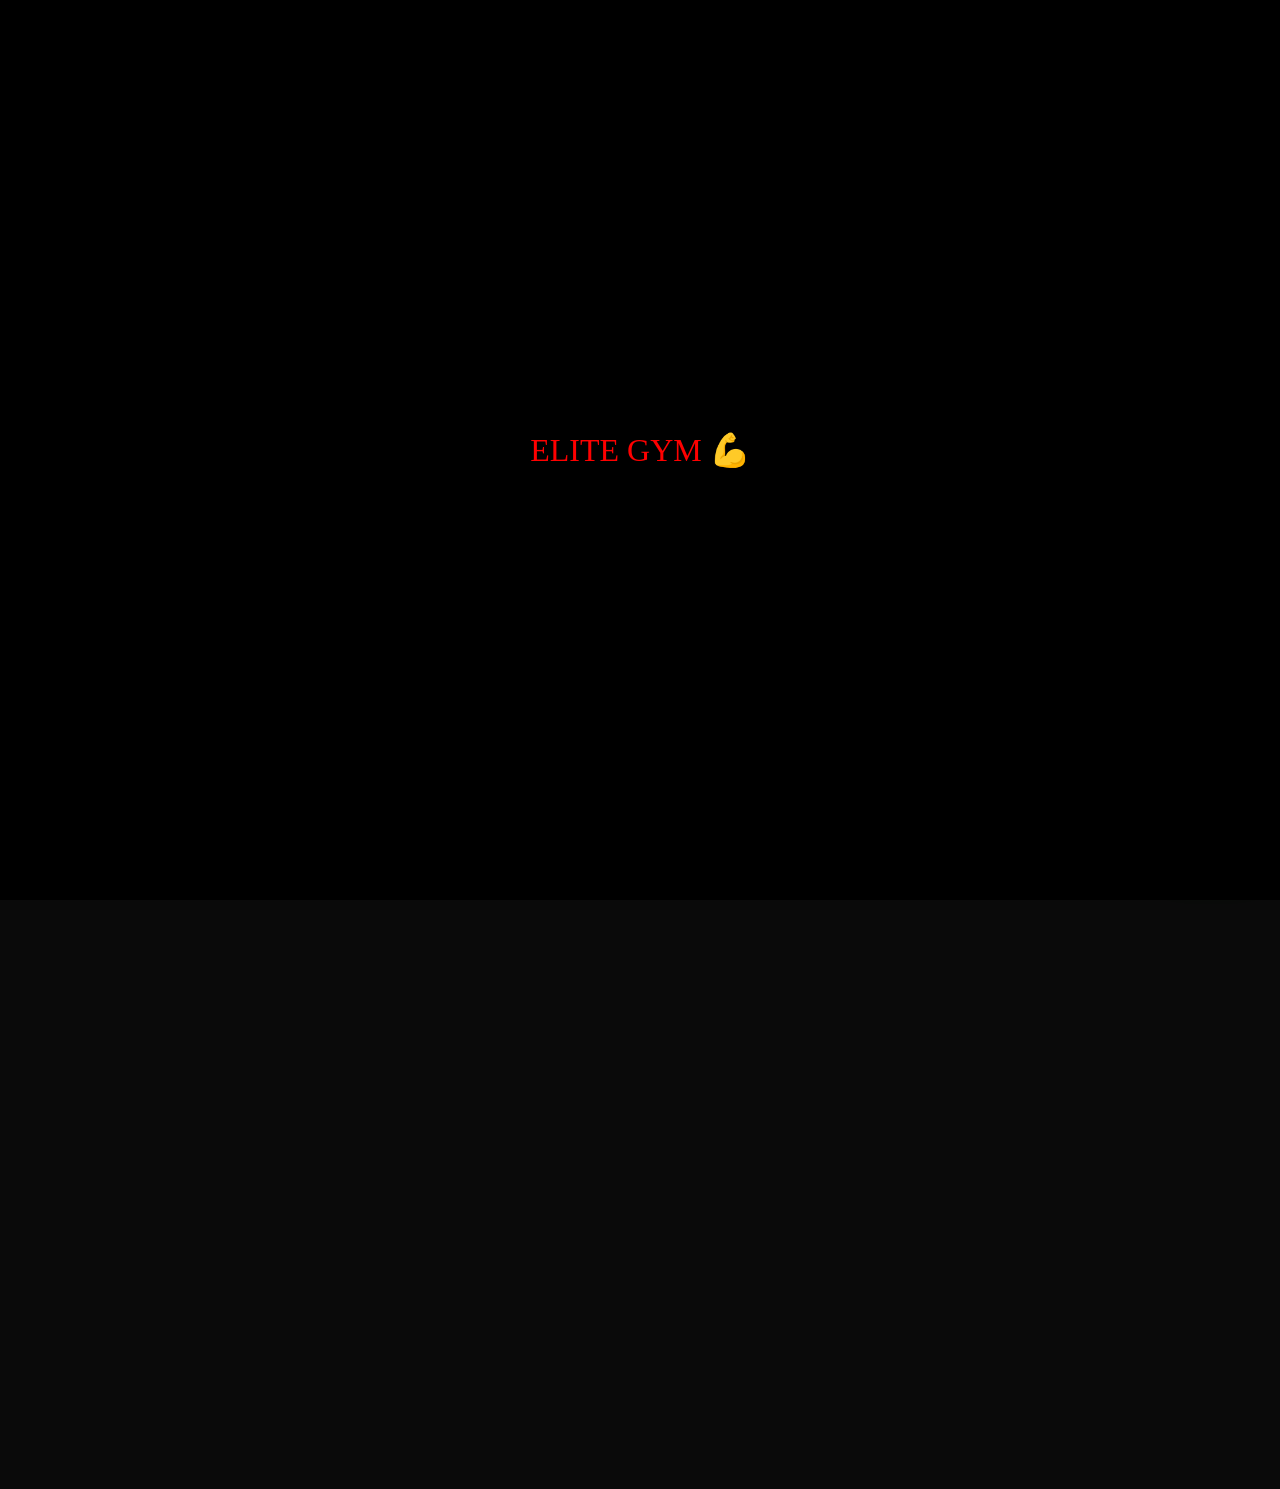
<file: index.html>
<!DOCTYPE html>
<html>
<head>

<title>Elite Gym - Best Fitness Center</title>

<meta name="description" content="Elite Gym - Best fitness training, bodybuilding, fat loss & transformation center.">
<meta name="keywords" content="gym, fitness, bodybuilding, fat loss, workout, training">
<meta name="viewport" content="width=device-width, initial-scale=1.0">

<link rel="stylesheet" href="style.css">
</head>

<body>

<div id="loader">ELITE GYM 💪</div>

<div class="navbar">
<div class="logo">ELITE GYM</div>
<div class="nav">
<a href="index.html">Home</a>
<a href="about.html">About</a>
<a href="services.html">Services</a>
<a href="pricing.html">Pricing</a>
<a href="gallery.html">Gallery</a>
<a href="contact.html">Contact</a>
</div>
</div>

<section class="hero">
<h1 class="big-title">UNLOCK YOUR TRUE POWER 💥</h1>
<p>Train Hard. Stay Disciplined. Become Elite.</p>
<button class="btn" onclick="join()">JOIN NOW</button>
</section>

<section class="reveal" style="text-align:center;padding:120px;">
<h1>WHY ELITE GYM</h1>

<div class="card">💪 Expert Trainers</div>
<div class="card">🔥 Fat Loss Programs</div>
<div class="card">🥗 Diet Plans</div>
<div class="card">🏋️ Muscle Building</div>
</section>

<a class="whatsapp" href="https://wa.me/911234567890">WhatsApp</a>

</body>
</html>
</file>
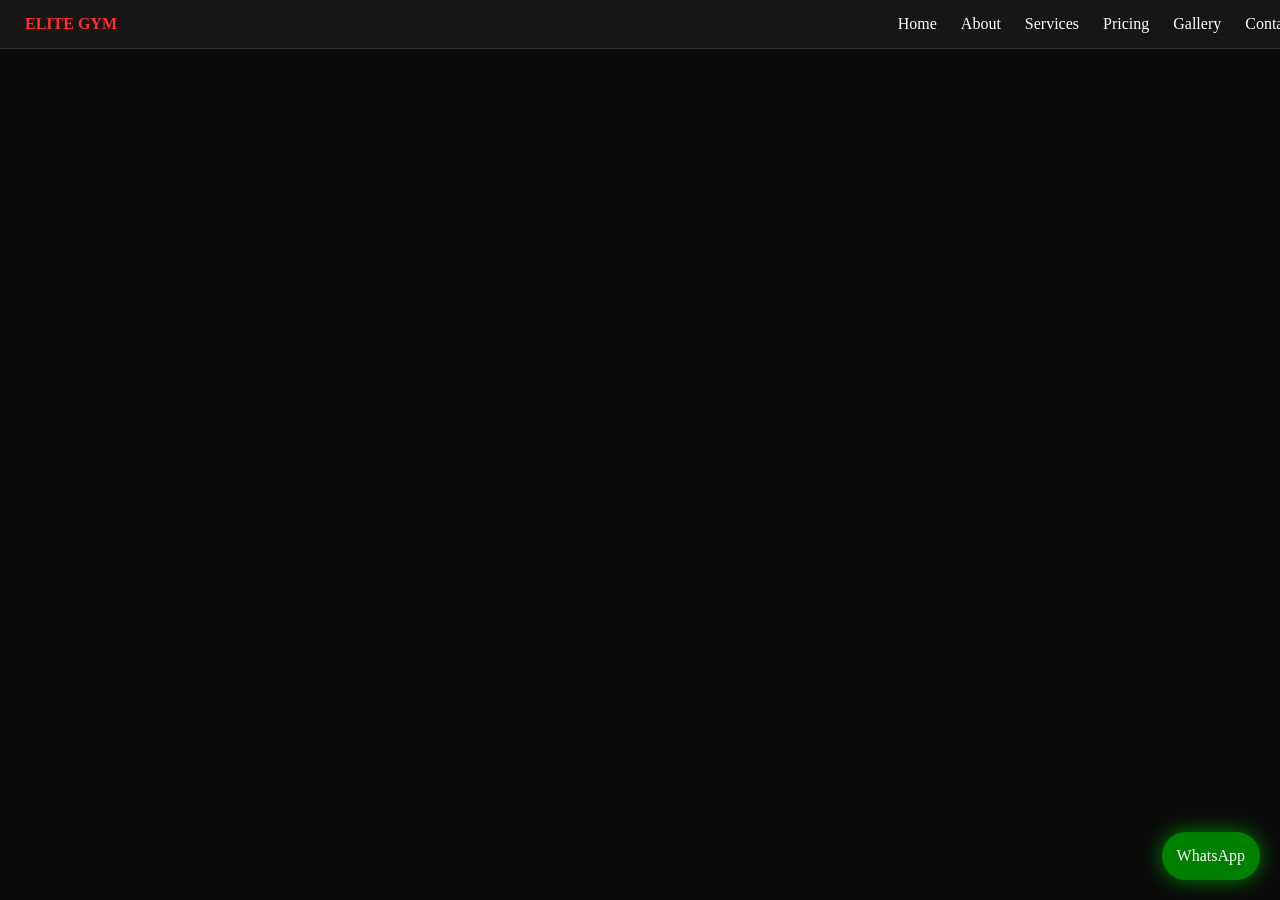
<file: about.html>
<!DOCTYPE html>
<html>
<head>
<title>About - Elite Gym</title>
<link rel="stylesheet" href="style.css">
</head>

<body>

<div class="navbar">
<div class="logo">ELITE GYM</div>
<div class="nav">
<a href="index.html">Home</a>
<a href="about.html">About</a>
<a href="services.html">Services</a>
<a href="pricing.html">Pricing</a>
<a href="gallery.html">Gallery</a>
<a href="contact.html">Contact</a>
</div>
</div>

<section class="reveal" style="padding:130px;text-align:center;">
<h1>ABOUT US 💪</h1>

<div class="card">🏋️ Premium Gym Training</div>
<div class="card">🔥 Fat Loss Experts</div>
<div class="card">🥗 Diet Planning</div>

<p style="margin-top:20px;">
We are a premium fitness transformation center helping people build strength and confidence.
</p>

</section>

<a class="whatsapp" href="https://wa.me/911234567890">WhatsApp</a>

</body>
</html>
</file>
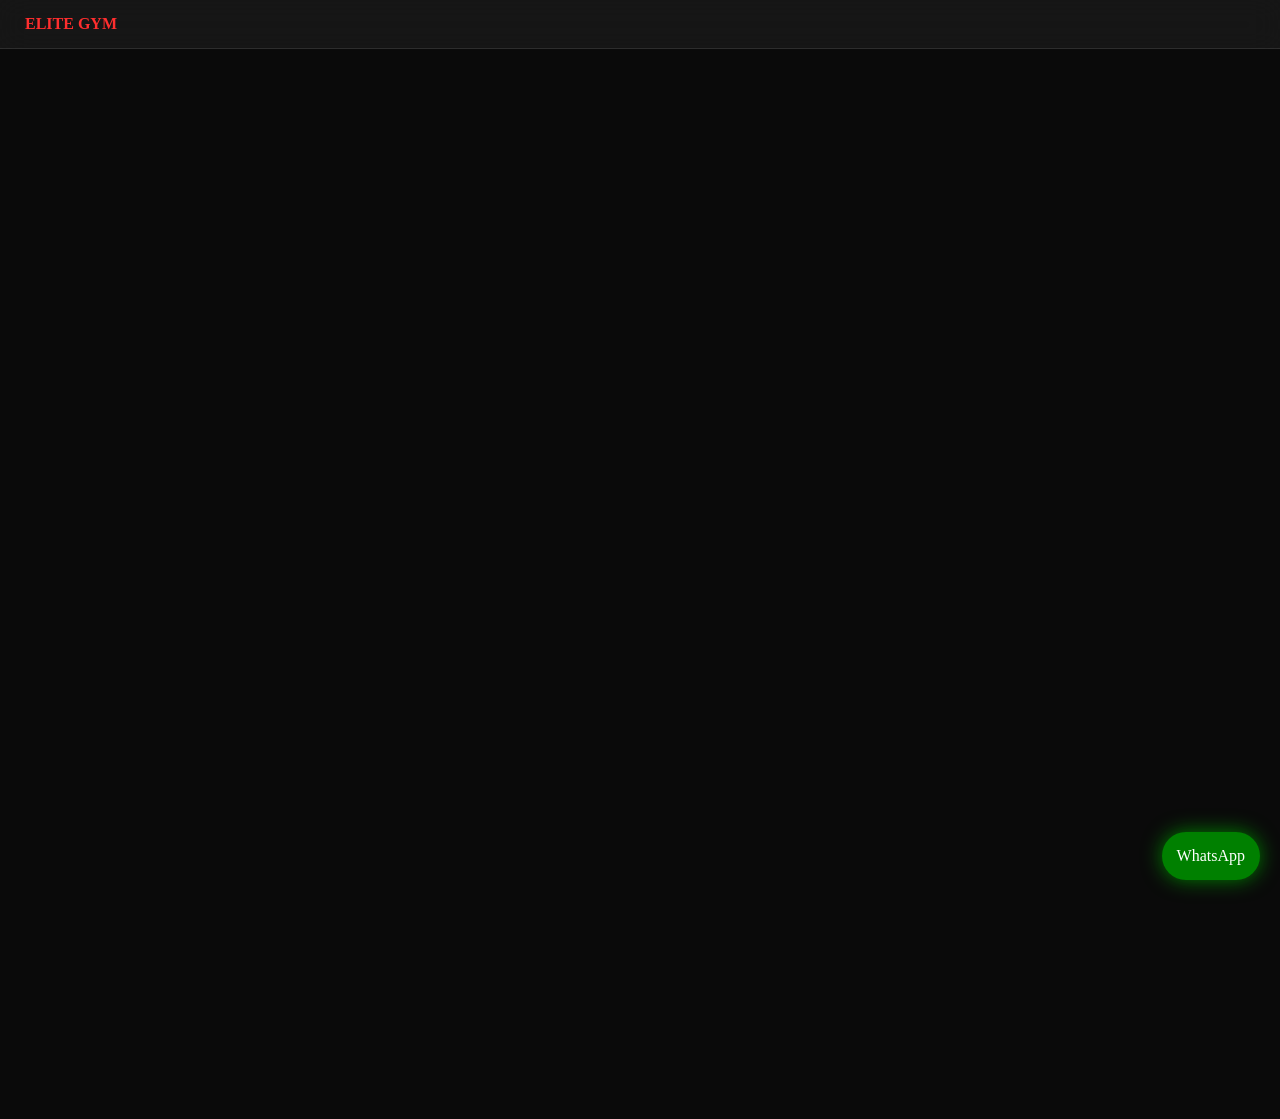
<file: contact.html>
<!DOCTYPE html>
<html>
<head><link rel="stylesheet" href="style.css"></head>

<body>

<div class="navbar">
<div class="logo">ELITE GYM</div>
</div>

<section class="reveal" style="padding:130px;text-align:center;">

<h1>CONTACT 📞</h1>

<input placeholder="Name"><br>
<input placeholder="Email"><br>
<textarea placeholder="Message"></textarea><br>

<button class="btn">Send</button>

</section>

<section class="reveal" style="text-align:center;">

<h1>LOCATION 📍</h1>

<iframe
src="https://www.google.com/maps/embed?pb=!1m18!1m12!1m3!1d14021.0049!2d77.0266!3d28.4595"
width="90%" height="400" style="border-radius:15px;border:0;">
</iframe>

</section>

<a class="whatsapp" href="https://wa.me/911234567890">WhatsApp</a>

</body>
</html>
</file>
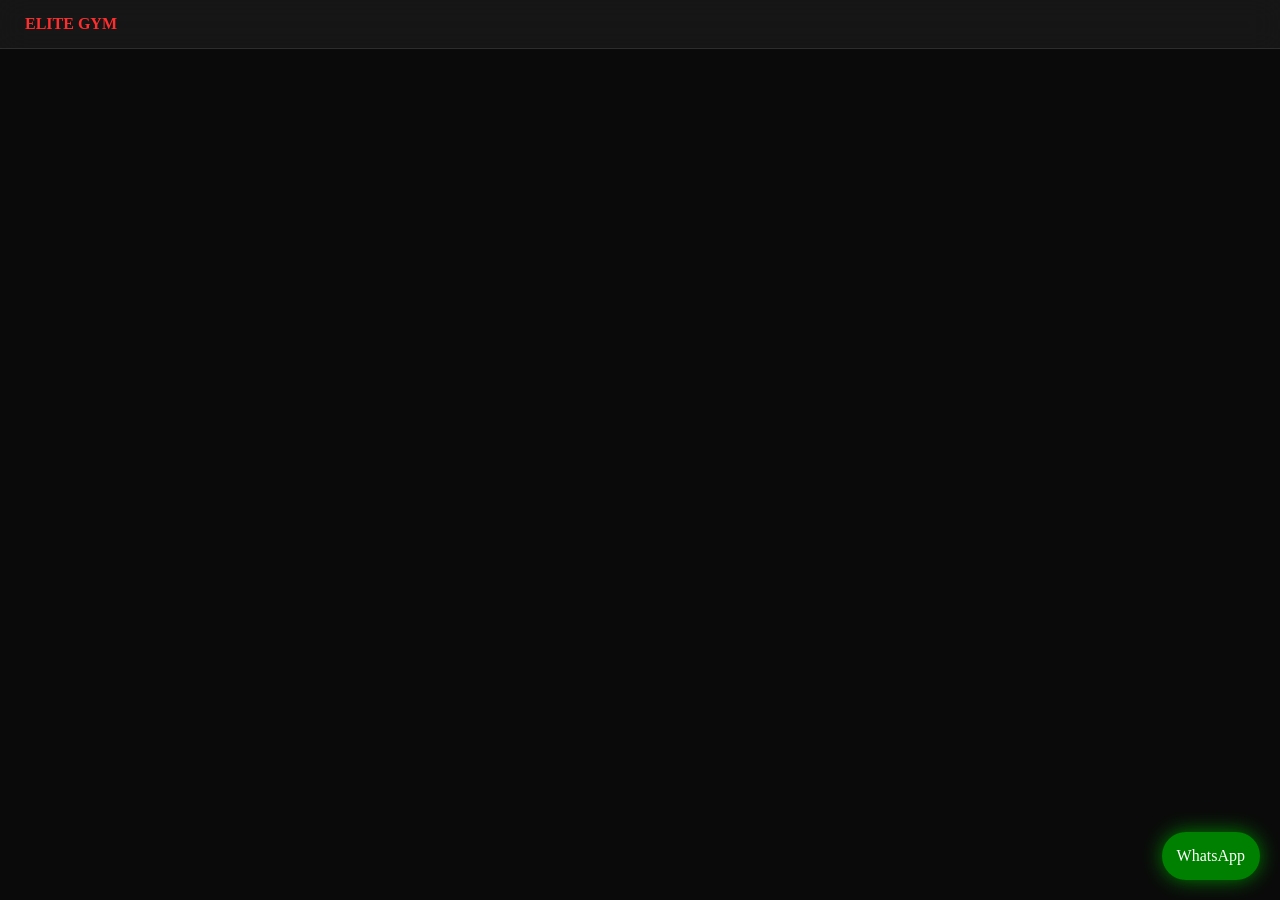
<file: gallery.html>
<!DOCTYPE html>
<html>
<head><link rel="stylesheet" href="style.css"></head>

<body>

<div class="navbar">
<div class="logo">ELITE GYM</div>
</div>

<section class="reveal" style="padding:130px;text-align:center;">
<h1>GALLERY 📸</h1>

<div class="card">🏋️ Image 1</div>
<div class="card">💪 Image 2</div>
<div class="card">🔥 Image 3</div>

</section>

<a class="whatsapp" href="https://wa.me/911234567890">WhatsApp</a>

</body>
</html>
</file>
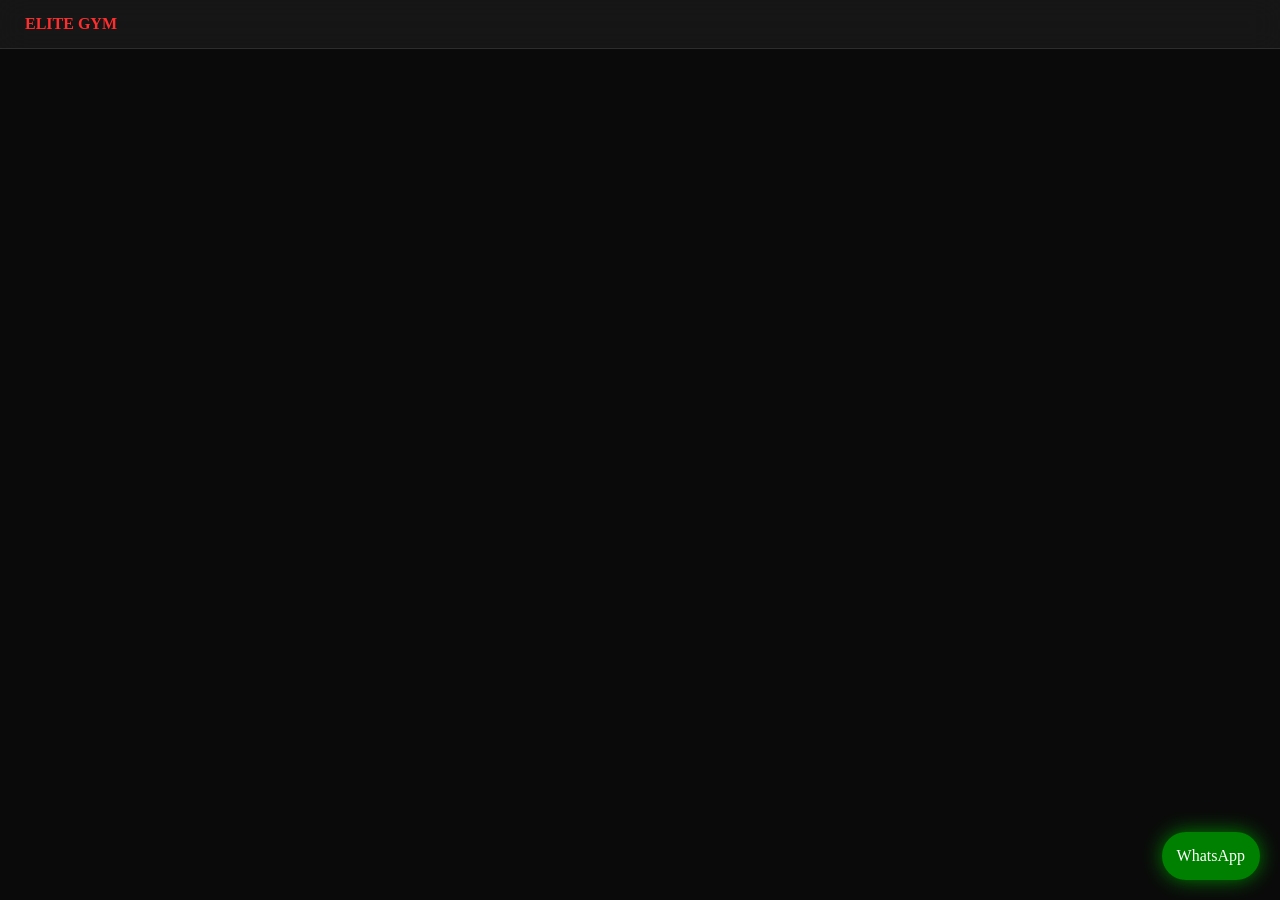
<file: pricing.html>
<!DOCTYPE html>
<html>
<head><link rel="stylesheet" href="style.css"></head>

<body>

<div class="navbar">
<div class="logo">ELITE GYM</div>
</div>

<section class="reveal" style="padding:130px;text-align:center;">
<h1>PRICING 💰</h1>

<div class="card">₹999 / Month</div>
<div class="card">₹2999 / 3 Months</div>
<div class="card">₹9999 / Year</div>

</section>

<a class="whatsapp" href="https://wa.me/911234567890">WhatsApp</a>

</body>
</html>
</file>
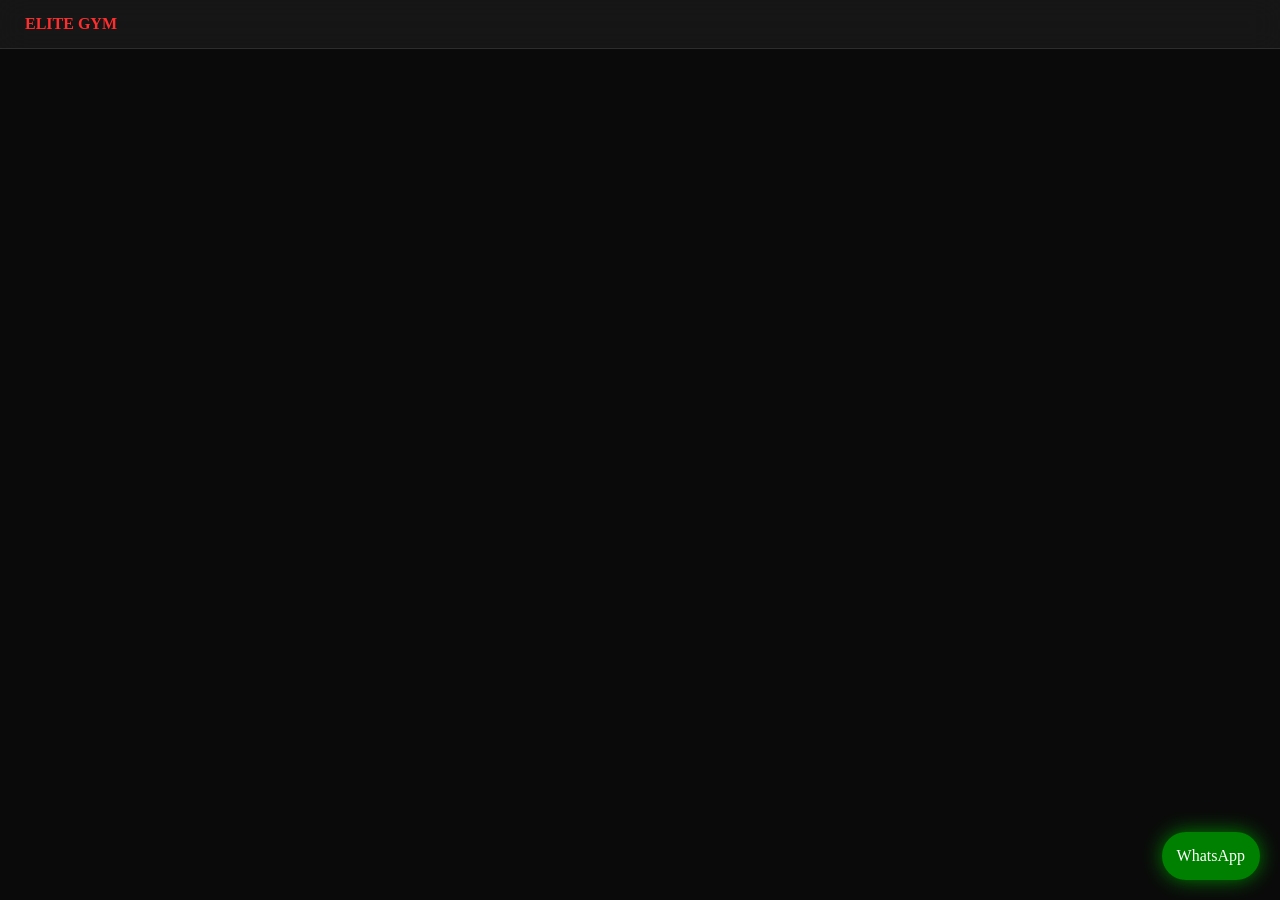
<file: services.html>
<!DOCTYPE html>
<html>
<head><link rel="stylesheet" href="style.css"></head>

<body>

<div class="navbar">
<div class="logo">ELITE GYM</div>
</div>

<section class="reveal" style="padding:130px;text-align:center;">
<h1>SERVICES 🔥</h1>

<div class="card">💪 Weight Training</div>
<div class="card">🔥 Fat Loss Program</div>
<div class="card">🏋️ Muscle Building</div>
<div class="card">🥗 Nutrition Plan</div>

</section>

<a class="whatsapp" href="https://wa.me/911234567890">WhatsApp</a>

</body>
</html>
</file>
<file: style.css>
body{
margin:0;
font-family:Poppins;
background:#0a0a0a;
color:white;
overflow-x:hidden;
scroll-behavior:smooth;
}

/* LOADER */
#loader{
position:fixed;
inset:0;
background:black;
display:flex;
justify-content:center;
align-items:center;
font-size:32px;
color:red;
z-index:9999;
}

/* NAVBAR GLASS */
.navbar{
position:fixed;
top:0;
width:100%;
display:flex;
justify-content:space-between;
padding:15px 25px;
background:rgba(255,255,255,0.05);
backdrop-filter:blur(15px);
border-bottom:1px solid rgba(255,255,255,0.1);
z-index:1000;
}

.logo{color:#ff2e2e;font-weight:900;}

.nav a{
color:white;
margin:0 10px;
text-decoration:none;
transition:0.3s;
}

.nav a:hover{
color:#ff2e2e;
transform:scale(1.1);
}

/* HERO */
.hero{
height:100vh;
display:flex;
flex-direction:column;
justify-content:center;
align-items:center;
text-align:center;
background:
linear-gradient(rgba(0,0,0,0.7),rgba(0,0,0,0.9)),
url('https://images.unsplash.com/photo-1554284126-aa88f22d8b74') center/cover;
}

.big-title{
font-size:75px;
color:#ff2e2e;
text-shadow:0 0 40px red;
animation:zoom 2s infinite alternate;
}

@keyframes zoom{
from{transform:scale(1);}
to{transform:scale(1.08);}
}

/* BUTTON */
.btn{
padding:14px 32px;
background:#ff2e2e;
border:none;
color:white;
border-radius:12px;
cursor:pointer;
transition:0.3s;
}

.btn:hover{
transform:scale(1.2);
box-shadow:0 0 35px red;
}

/* GLASS CARDS + 3D EFFECT */
.card{
display:inline-block;
margin:15px;
padding:25px;
width:280px;
background:rgba(255,255,255,0.05);
border:1px solid rgba(255,255,255,0.1);
border-radius:16px;
backdrop-filter:blur(12px);
transition:0.5s;
transform-style:preserve-3d;
animation:float 4s infinite ease-in-out;
}

.card:hover{
transform:rotateY(10deg) scale(1.15);
box-shadow:0 0 40px red;
}

@keyframes float{
0%{transform:translateY(0);}
50%{transform:translateY(-20px);}
100%{transform:translateY(0);}
}

/* SCROLL ANIMATION */
.reveal{
opacity:0;
transform:translateY(80px);
transition:1s;
}

.reveal.show{
opacity:1;
transform:translateY(0);
}

/* PAGE TRANSITION */
body{
animation:fadeIn 0.8s ease;
}

@keyframes fadeIn{
from{opacity:0;}
to{opacity:1;}
}

/* INPUT */
input,textarea{
padding:12px;
width:80%;
margin:10px;
border:none;
border-radius:10px;
}

/* WHATSAPP */
.whatsapp{
position:fixed;
bottom:20px;
right:20px;
background:green;
color:white;
padding:15px;
border-radius:50px;
text-decoration:none;
box-shadow:0 0 20px green;
  }
</file>
